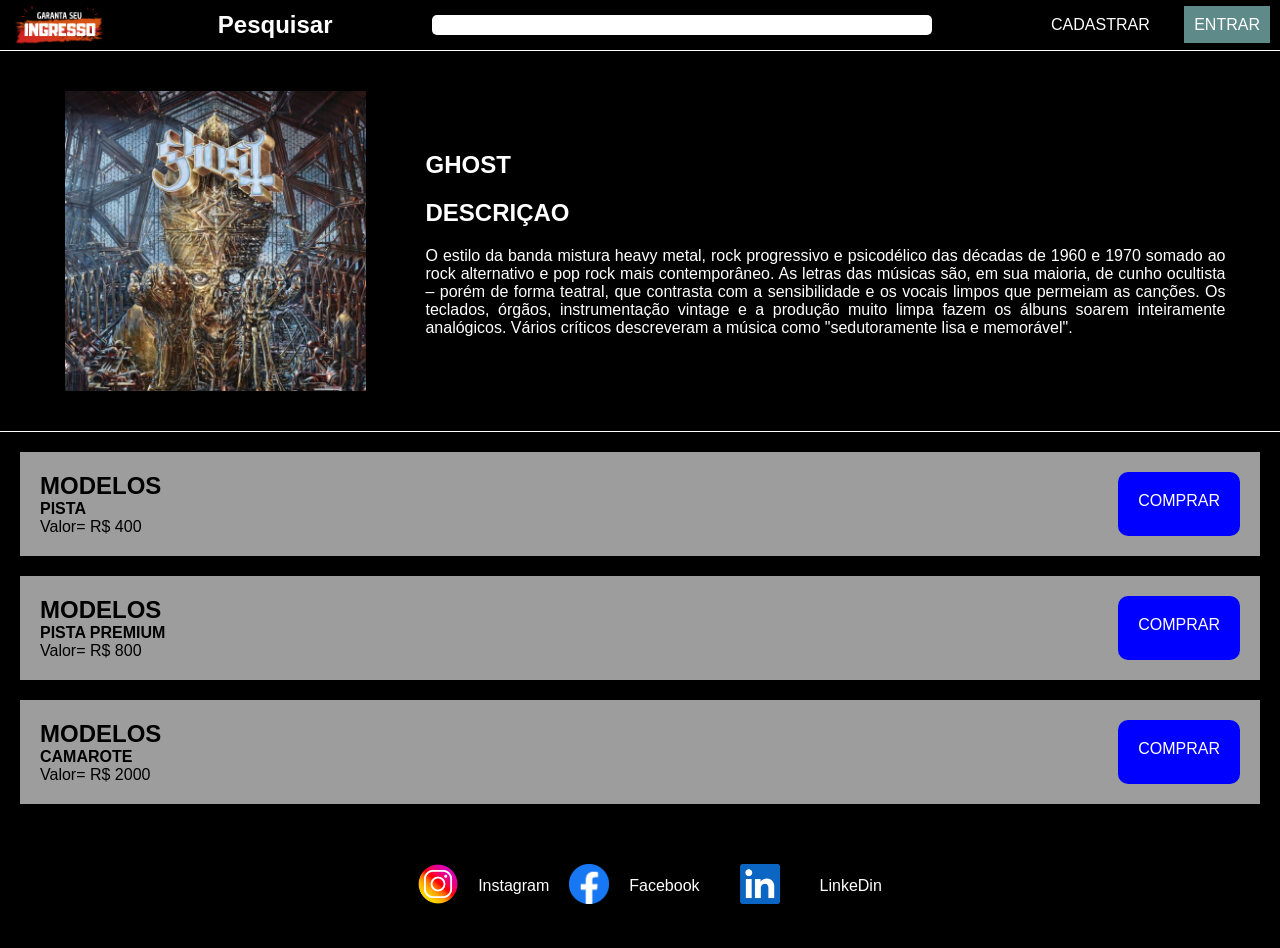
<file: index.html>
<!DOCTYPE html>
<html lang="pt-br">
<head>
    <meta charset="UTF-8">
    <meta name="viewport" content="width=device-width, initial-scale=1.0">
    <title>INGRESSOS</title>
    <link rel="stylesheet" href="CSS/styles.css">


    <!-- Nesse script simples fiz com que aparecesse uma msg ao entrar e atualizar a pagina --> 

    <script>
         
         var canal="Compra Confirmada";

         window.alert("Bem vindo! ao site oficial de vendas de ingressos da Banda GHOTS!!!");

    </script>

</head>
<body>

    <!-- 
        Abrindo a tag <header> que segnifica topo sao utilizados as seguintes tags
        
            <img> = utilizado para colocar uma Imagem no site
            <nav> = tem a mesma funcionalidade que o <header> mas com seguinificado diferente
            <a> = utilizado para aplicar um link em um elemento nesse caso apenas um texto
            
            class="" = é utilizado para nomear as tags assim é mais facil na hora de puxar o estilo do CSS
            
    -->
    <header class="topo">
        <img class="logo" src="IMG/LOGO.png" alt="">
        <h2>Pesquisar</h2>
        <input class="Pesquisa" type="Pesquisa">
        <nav class="nave">
            <a class="navegaçao-text" href="Cadastro.html">CADASTRAR</a>
            <a class="navegaçao-text" href="entrar.html">ENTRAR</a>
        </nav>
    </header>



    <!-- Com a Tag <main> e <section> que funciona como a uma div começamos a fazer o conteudo principal nela utilizamos a seguintes tags
       
        <p> = adiciona uma linha de paragrafo
        <img> = adiciona uma imagem
        <div> = adciona um espaço de conteudo 

        <h1> <h2> <h4> = todas as 3 sao tags que adiciona titulos cada um com sua prioridade do 1 ao 3 efetivamente a prioridade altera o tamanho visto no site 

        button = adiciona um botao no site que pode ser estilizado no CSS

        O objetivo nessa primeira pagina é mostrar os modelos de ingressos e seus valores 
    
    -->

        <main class="principal">

                <section class="conteudo1">
                <img class="img1" src="IMG/Call-Me-Little-Sunshine-by-Ghost.jpg" alt="#">

                    <div class="text">
                        
                        <h1 class="text-1">GHOST</h1>
                        <h2 class="text-1">DESCRIÇAO</h2>
                        <p class="text-1">O estilo da banda mistura heavy metal, rock progressivo e psicodélico das décadas de 1960 e 1970 somado ao rock alternativo e pop rock mais contemporâneo. As letras das músicas são, em sua maioria, de cunho ocultista – porém de forma teatral, que contrasta com a sensibilidade e os vocais limpos que permeiam as canções. Os teclados, órgãos, instrumentação vintage e a produção muito limpa fazem os álbuns soarem inteiramente analógicos. Vários críticos descreveram a música como "sedutoramente lisa e memorável".</p>

                    </div>

                </section>

                <section class="conteudo2">

                    <div class="modelo">

                        <h1>MODELOS</h1>
                        <h4>PISTA</h2>
                        <p>Valor= R$ 400</p>

                    </div>
                    <a class="botao" href="#"><button></button>COMPRAR</a>

                </section>
                
                
                <section class="conteudo2">

                    <div class="modelo">

                        <h1>MODELOS</h1>
                        <h4>PISTA PREMIUM</h2>
                        <p>Valor= R$ 800</p>

                    </div>
                    <a class="botao" href="#"><button></button>COMPRAR</a>

                </section>

                <section class="conteudo2">

                        <div class="modelo">

                            <h1>MODELOS</h1>
                            <h4>CAMAROTE</h2>
                            <p>Valor= R$ 2000</p>

                        </div>
                        <a class="botao" href="#"><button></button>COMPRAR</a>
                    
                </section>

        </main>
            

    <!-- Com a Tag <footer> que tem um significado de cabeçalho no HMTL foi utilizado as mesmas tags citadas anteriormente 
    
        <a> = cria um elemento linkavel que te direciona pra um outro local
        <img> = adiciona uma img

        obs: colando uma tag de img dentro da tag <a> é criado uma imagem link
    -->

    <footer class="cabeçalho">
        <a href="#"><img class="cabeçalho-img" src="IMG/insta.png" alt=""></a>
        <a  class="cabeçalho-text" href="#">Instagram</a>
        <a href="#"><img class="cabeçalho-img" src="IMG/face.png" alt=""></a>
        <a class="cabeçalho-text" href="#">Facebook</a>
        <a href="#"><img class="cabeçalho-img" src="IMG/LINK.png" alt=""></a>
        <a class="cabeçalho-text" href="#">LinkeDin</a>
    </footer>

   
    
</body>

</html>
</file>
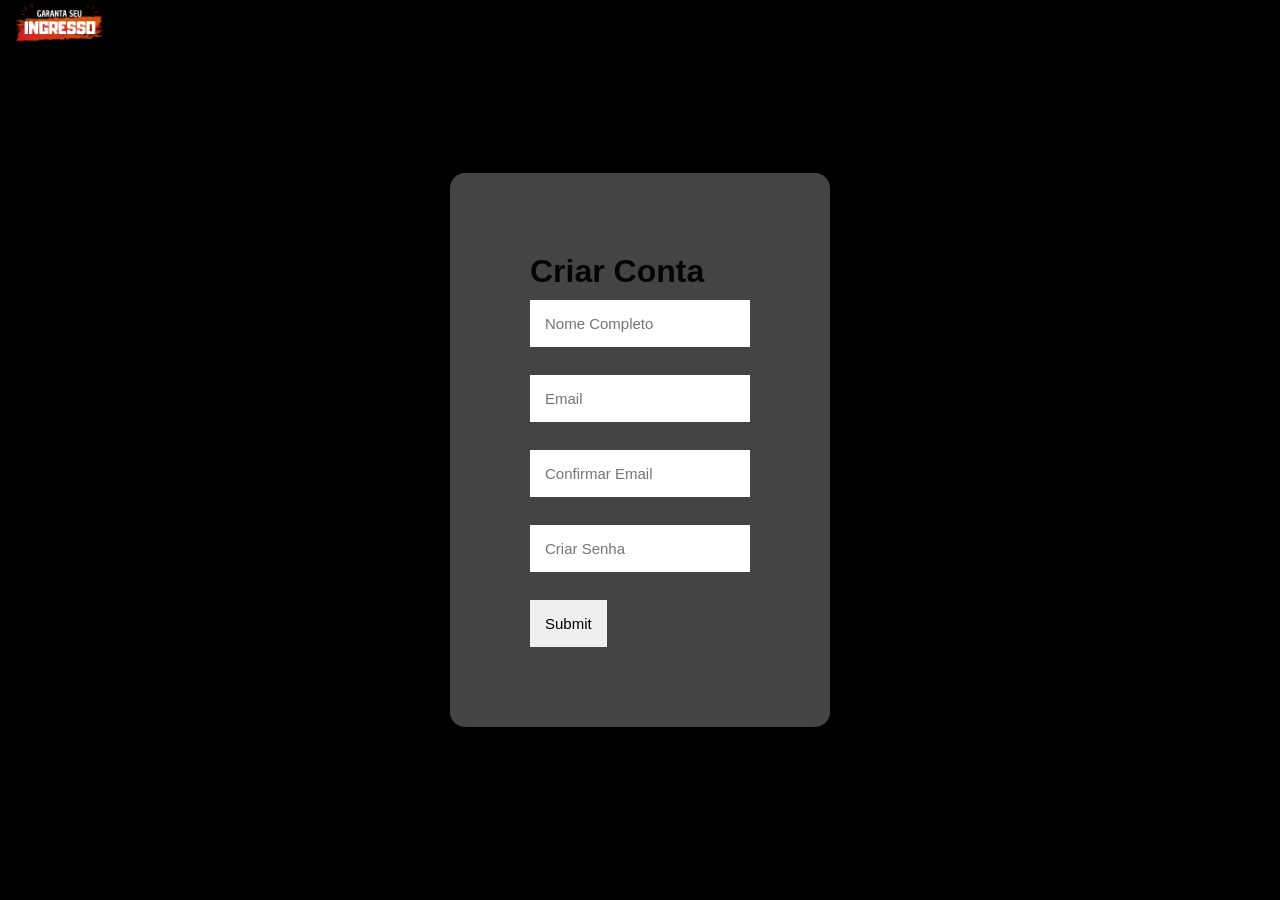
<file: Cadastro.html>
<!DOCTYPE html>
<html lang="pt-br>
<head>
    <meta charset="UTF-8">
    <meta name="viewport" content="width=device-width, initial-scale=1.0">
    <title>INGRESSOS</title>
    <link rel="stylesheet" href="CSS/entrar.css">


    <!-- Apos a abertura do script começamos a codar o javascript criei uma funçao com nome cadastro que aciona um alerta ao apertar no botao enviar criada pela tag input ao acionar aparece uma msg escrita sucesso ... e logo apos redireciona o usuario para outra tela  -->
    
    <script>
        function cadastro(){

                alert('Sua conta foi criada com sucesso!!')
            
        }
    </script> 

</head>
<body>


    <header class="topo">
        <a href="index.html"><img class="logo" src="IMG/LOGO.png" alt=""></a>
        <nav class="nave">
        </nav>
    </header>

    <div class="Login">
        <h1>Criar Conta</h1>
        <input type="text" placeholder="Nome Completo">
        <br><br>
        <input type="text" placeholder="Email">
        <br><br>
        <input type="text" placeholder="Confirmar Email">
        <br><br>
        <input type="password" placeholder="Criar Senha">
        <br><br>
        <input type="submit" onclick="cadastro()">
    </div>
    
</body>
</html>
</file>
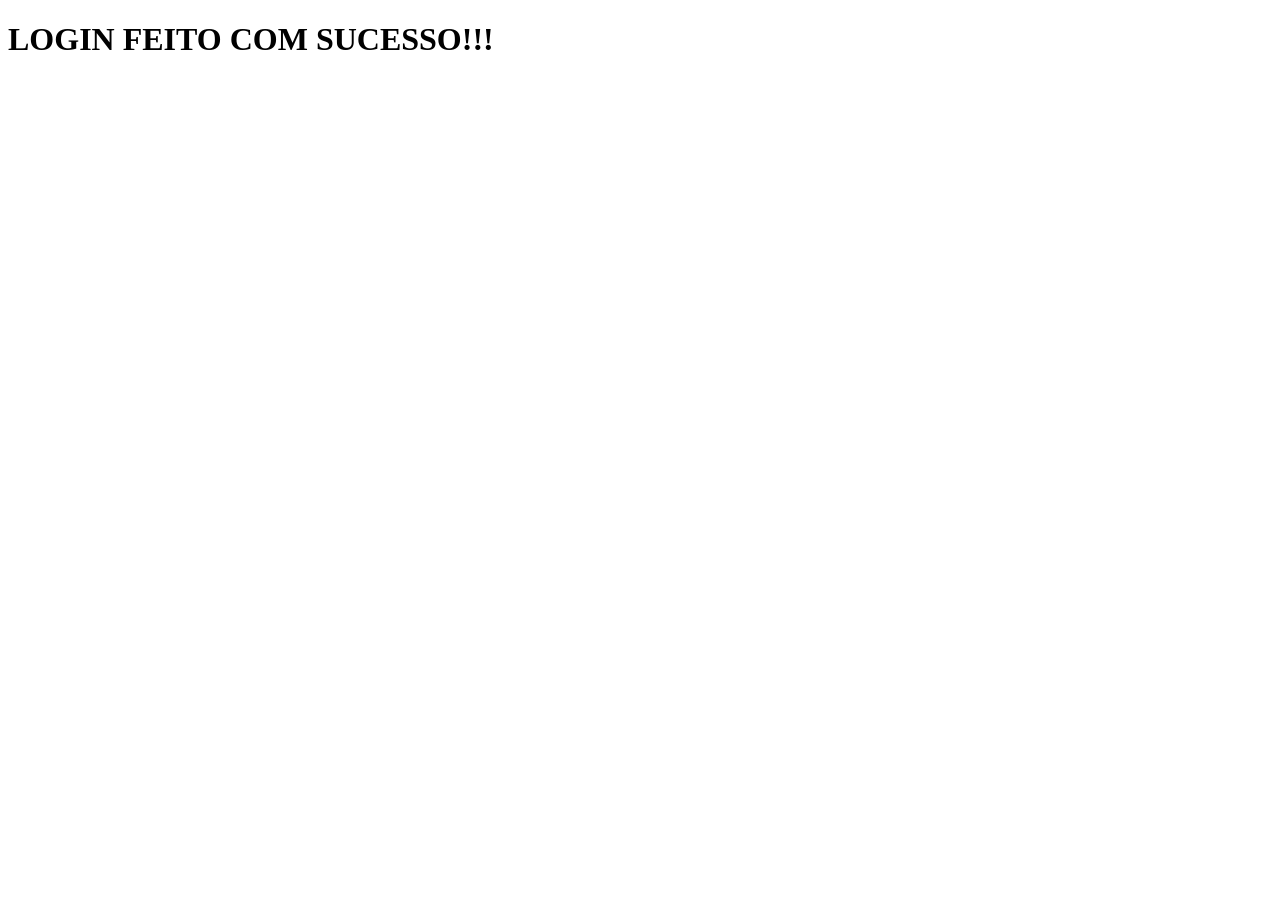
<file: Confirmar.html>
<!DOCTYPE html>
<html lang="pt-br">
<head>
    <meta charset="UTF-8">
    <meta name="viewport" content="width=device-width, initial-scale=1.0">
    <title>CONTA</title>
     

    <!-- UM ALERTA SIMPLES DE AGRADECIMENTO-->
    <script>
         
        var canal="Compra Confirmada";

        window.alert("Obrigado Por testar o SITE!");

   </script>

</head>
<body>

    <h1>LOGIN FEITO COM SUCESSO!!!</h1>
    
</body>
</html>
</file>
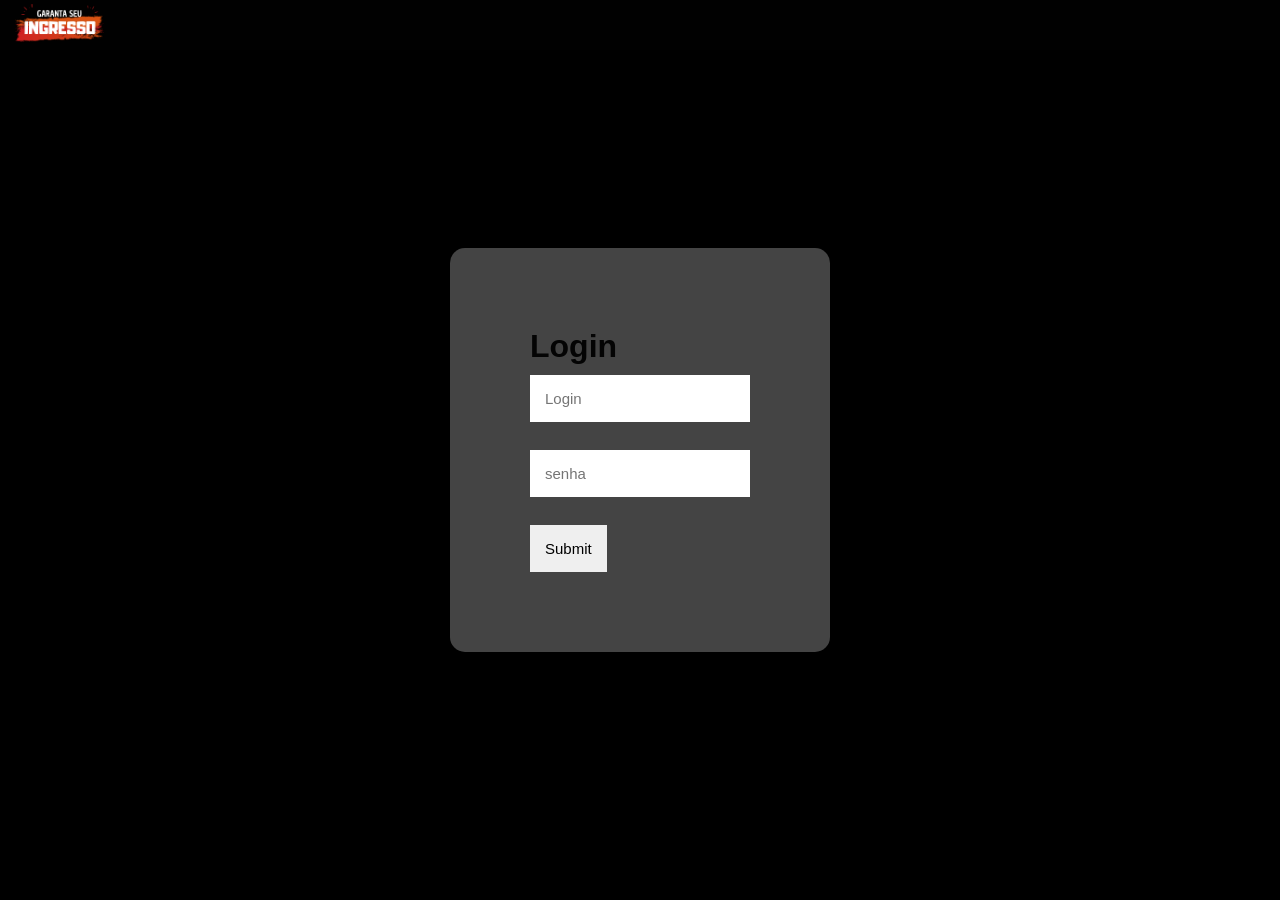
<file: entrar.html>
<!DOCTYPE html>
<html lang="pt-br">
<head>
    <meta charset="UTF-8">
    <meta name="viewport" content="width=device-width, initial-scale=1.0">
    <title>INGRESSOS</title>
    <link rel="stylesheet" href="CSS/entrar.css">


    <!-- Apos a abertura do script começamos a codar o javascript criei uma funçao com nome logar que aciona um alerta ao apertar no botao enviar criada pela tag input ao acionar aparece uma msg escrita sucesso ... e logo apos redireciona o usuario para outra tela  -->
    
    <script>
        function logar(){

                alert('Sucesso no Login estamos te redirecionando!');
                location.href = "Confirmar.html"
            
        }
    </script>

</head>
<body>

    <!-- Utilizei o mesmo codigo para A pagina de login e senha ja que ambas sao parecidas, alterei apenas os nomes e adionei alguns input + na parte de cadastro
    
        input= Adciona uma aba para o usuario preencher com a implementaçao do banco de dados podemos vincular esses input com insert por exemplo que adicionaria oq o usuario digitou no banco de dados esse metodo é utilizado principalmente para efetuar cadastro e para confirmar login.
    
    -->

    <header class="topo">
        <a href="index.html"><img class="logo" src="IMG/LOGO.png" alt=""></a>
        <nav class="nave">
        </nav>
    </header>

    <div class="Login">
        <h1>Login</h1>
        <input type="text" placeholder="Login" id="login">
        <br><br>
        <input type="password" placeholder="senha" id="senha">
        <br><br>
        <input type="submit" onclick="logar()">
    </div>
    
</body>
</html>
</file>
<file: CSS/styles.css>
/* 

Utilizando o Simbolo (*) é Aplicado o estilo para o codigo inteiro 
text-decoration:none; = retira todas as decoraçoes dos texto
padding: 0px; = padroniza o padding em 0 sendo assim retiro o espaço dentro do conteudo
margin: 0px; = padroniza a margin em 0 sendo assim retiro o espaço fora do conteudo
border: none = retira o Efeito da borda 

*/

*{
    text-decoration: none;
    font-family: Arial, Helvetica, sans-serif;
    padding: 0px;
    margin: 0px;
    border: none;  
}

/* 

Apos puxar a class topo COLOCADO NO INDEX.HTML sao utilizados as seguintes tags

height: 50px = o tamanho do conteudo topo nesse exemplo 50px
background-color: = define a cor atras do conteudo nesse exemplo utilizo o preto
display: flex = utilizado para ativar o diplay que nada mais é a tag para posicionamento do conteudo
align-items: center = utilizado para alinhar os itens em uma linha no meio do conteudo
justify-content:space-between = umas das tags que acompanha o DISPLAY, serve para definir um padrao de posicionamento dos elementos

*/

.topo{
    height: 50px;
    background-color: rgb(0, 0, 0);
    display: flex;
    align-items: center;
    justify-content: space-between;
}

.topo h2{
    color: #ffffff;
}
.Pesquisa{
    border-radius: 5px;
    width: 500px;
    height: 20px;
}

/*

Apos puxar a class logo sao utilizados a seguintes tags

height = para definir o tamanho da logo
margin = para definir a margin da logo 

*/

.logo{
    height: 40px; 
    margin: 15px;
}

/* 
 
na class de navegaçao-text sao utilizados a seguintes tags

color = para definir a cor do elemento ( nesse caso o textob )
margin= para definir a margem fora do conteudo (navegaçao-text)
padding = para definir a margem dentro do conteudo (navegaçao-text)


*/

.navegaçao-text{
    color: #ffffff;
    margin: 10px;
    padding: 10px;
}

/*

Apos puxar a class navegaçao-text é utilizado a tag :HOVER que serve para aplicar um efeito ao passar o mouse sobre o elemento

 background-color = definir a cor atras do elemento nesse caso o elemento ficara com a cor de fundo azul ao passar o mouse
 transition = define o tempo que esse efeito vai durar dps de tirar o cursor
 padding = define o espaço que esse efeito ficara do elemento em si

 */

.navegaçao-text:hover{
    background-color: rgb(95, 138, 138);
    transition: 0.3s;
    padding: 10px;
}

/* 

Apos puxar a class é utilizado a tag :las-child que aplicara um efeito exclusivamente no ultimo elemento no conteudo
nesse caso aplicara a cor azul fixo no elemento (ENTRAR)

*/

.navegaçao-text:last-child{
    background-color: rgb(95, 138, 138);
}



/* Apos serem devidamente puxadas, tags , no CSS eu utilizei as mesmas tags na estilizaçao do TOPO, codigo acima, adicionando algumas tags diferentes

margin bottom e top = adiciona margem nesse caso na parte de baixo e na de cima
borde-top e border-bottom = utilizado para adicionar uma borda no conteudo
width = define uma largura do conteudo
border-radius = add uma borda 

*/

body{
    background-color: #000000;
}

.conteudo1{
    display: flex;
    padding: 40px;
    align-items: center;
    justify-content: space-around;
    border-top: 0.4px solid #ffffff;
    border-bottom: 0.4px solid #ffffff; 
}  
.img1{
    height: 300px;
}
.conteudo1 .text{
    display: flex;
    flex-direction: column;
    height: 200px;
    width: 800px;
}
.conteudo1 .text-1{
    color: #ffffff;
    padding: 10px;
    text-align: justify;
    width: 100%;
    
}


.conteudo2{
    margin-bottom: 20px;
    margin: 20px;
    padding: 20px;
    background-color: #9e9d9d;
    display: flex;
    justify-content: space-between;
}
.conteudo2.modelo{
    display: flex;
    flex-direction: column;
    align-items: center;
}
.conteudo2.comprar{
    display: flex;
    flex-direction: column;
    align-items: center;
}
.conteudo2 .botao{
    padding: 20px;
    background-color: blue;
    color: #ffffff;
    border-radius: 10px;
}


/* Referenciando corretamente cada Class no CSS foi utilizado as mesmas tags ja citadas anteriormente*/

.cabeçalho{
    background-color: rgb(0, 0, 0);
    padding: 20px;
    display: flex;
    align-items: center;
    justify-content: center
}
.cabeçalho-img{
    height: 40px;
    padding: 20px;
}
.cabeçalho .cabeçalho-text{
    color: #ffffff; 
}
</file>
<file: CSS/entrar.css>
/* Nesse arquivo Css eu utilizei para estilizar tanto a parte de cadastro quanto a de Login

Algumas tags novas

position: absolute;  = Faz com que o contudo fique com o tamanho exato dos seus elementos interiores
left: 50%; = define uma posiçao para esquerda
bottom: 50%; = define uma posiçao para direita
transform: translate(-50%,50%); = define uma posiçao nesse caso para cima e para baixo


*/

*{
    text-decoration: none;
    font-family: Arial, Helvetica, sans-serif;
    padding: 0px;
    margin: 0px;
    border: none;  
}
body{
    background-color: black;
}


.topo{
    height: 50px;
    background-color: rgb(1, 1, 1);
    display: flex;
    align-items: center;
    justify-content: space-between;
}
.logo{
    height: 40px; 
    margin: 15px;
}
.navegaçao-text{
    color: #ffffff;
    margin: 10px;
    padding: 10px;
}
.navegaçao-text:hover{
    background-color: rgb(95, 138, 138);
    transition: 0.3s;
    padding: 10px;
}
.navegaçao-text:last-child{
    background-color: rgb(95, 138, 138);
}

div{
    background-color: #444444;
    position: absolute;
    left: 50%;
    bottom: 50%;
    transform: translate(-50%,50%);
    padding: 80px;
    border-radius: 15px;
    color: #040404;
}
input{
    margin-top: 10px;
    padding: 15px;
    border: none;
    outline: none;
    font-size: 15px;
}
button{
    color: #ffffff;
    background-color: blue;
    padding: 20px;
    cursor: pointer;
}


.cabeçalho{
    background-color: rgb(0, 0, 0);
    padding: 20px;
    display: flex;
    align-items: center;
    justify-content: center
}
.cabeçalho-img{
    height: 40px;
    padding: 20px;
}
.cabeçalho .cabeçalho-text{
    color: #ffffff; 
}
</file>
